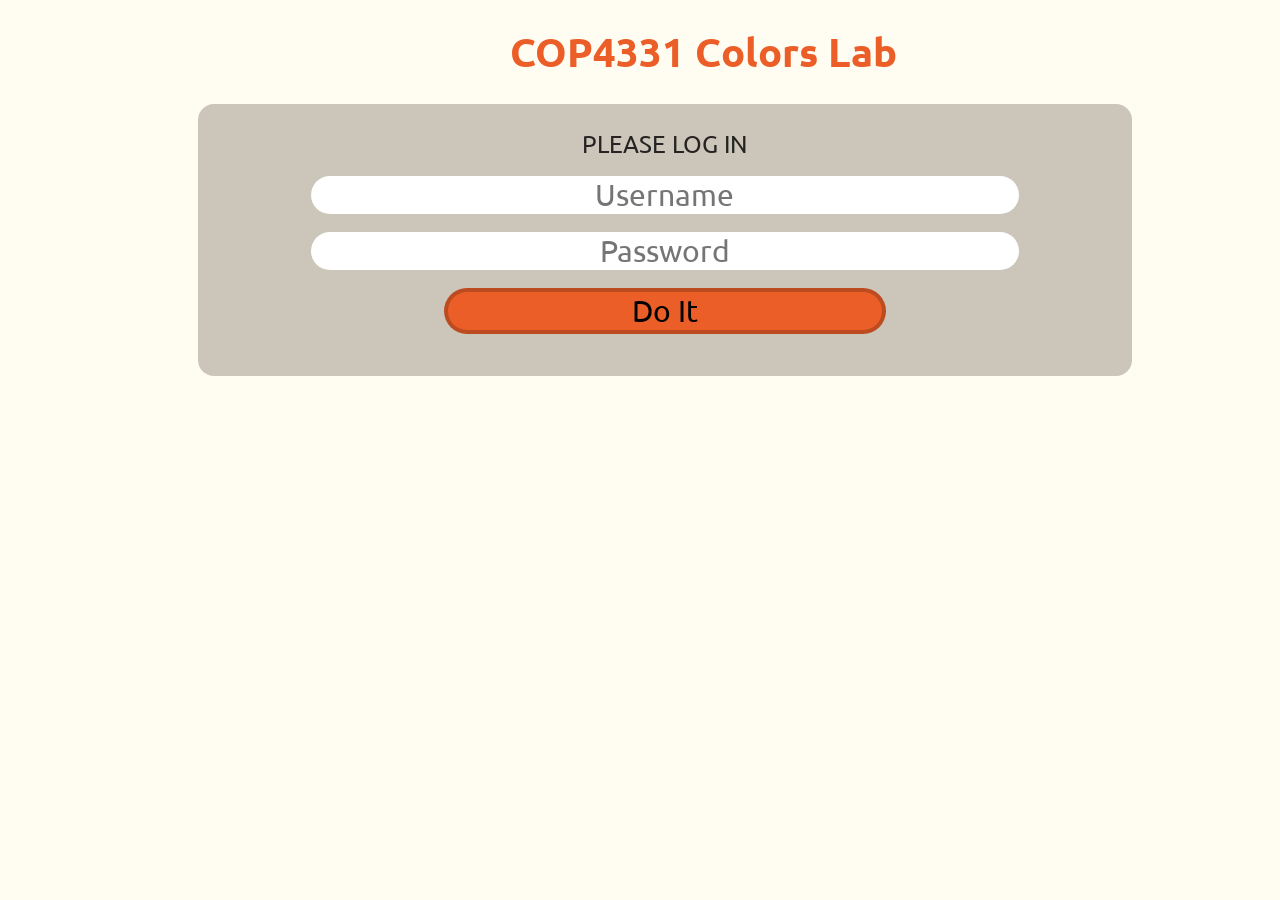
<file: index.html>
<html>
<head>
	<title>COP4331 Colors Lab</title>
	<script type="text/javascript" src="js/md5.js"></script>
	<script type="text/javascript" src="js/code.js"></script>
    <link href="css/styles.css" rel="stylesheet">	
    <link href="https://fonts.googleapis.com/css?family=Ubuntu" rel="stylesheet">
</head>
<body>

<h1 id="title">COP4331 Colors Lab</h1>

<div id="loginDiv">
	<span id="inner-title">PLEASE LOG IN</span>
	<input type="text" id="loginName" placeholder="Username" /><br />
	<input type="password" id="loginPassword" placeholder="Password"/><br />
	<button type="button" id="loginButton" class="buttons" onclick="doLogin();"> Do It </button>
	<span id="loginResult"></span>
</div>

</body>
</html>
</file>
<file: css/styles.css>
body 
{
    background-color: #fffcf2;
}

#title 
{
    font-size: 40px;
    width: 100%;
    margin: 2% 5%;
    text-align: center;
    font-family: 'Ubuntu', sans-serif;
    color: #eb5e28;
}

#loginDiv
{
    font-size: 30px;
    width: 70%;
    margin-left: 15%;
    padding: 25px;
    background-color: #ccc5b9;
    border-radius: 16px;
}

#loggedInDiv
{
    font-size: 30px;
    width: 70%;
    margin-left: 15%;
    padding: 25px;
    background-color: #ccc5b9;
    border-radius: 16px;
    margin-bottom: 16px;
}

#accessUIDiv
{
    font-size: 30px;
    width: 70%;
    margin-left: 15%;
    padding: 25px;
    background-color: #ccc5b9;
    border-radius: 16px;
}

.buttons
{
    font-size: 30px;
    border-radius: 25px;
    width: 50%;
    margin-left: 25%;
    font-family: 'Ubuntu', sans-serif;
    background-color: #eb5e28;
    border: 4px solid rgba(0,0,0,0.2);
}

.buttons:hover{
    background-color: #00d5124f;
    color: #FFFFFF;
    opacity: 50%;
}

#loginName
{
	font-size: 30px;
    border: none;
}
#loginPassword
{
	font-size: 30px;
    border: none;
}
#searchText
{
	font-size: 30px;
}
#colorText
{
	font-size: 30px;
}

input[type="text"],input[type="password"]{
    border-radius: 25px;
    text-align: center;
    width: 80%;
    margin-left: 10%;
    margin-bottom: 2%;
    font-family: 'Ubuntu', sans-serif;
}

#inner-title{
    display: inline-block;
    font-size: 0.8em;
    width: 90%;
    text-align: center;
    margin-left: 5%;
    margin-bottom: 2%;
    font-family: 'Ubuntu', sans-serif;
    color: #252422;
}

#loginResult{
    display: inline-block;
    font-size: 0.8em;
    width: 90%;
    text-align: center;
    margin-left: 5%;
    margin-bottom: 2%;
    font-family: 'Ubuntu', sans-serif;
    color: #95060a;
}

#userName{
    display: inline-block;
    width: 80%;
    margin-left: 10%;
    text-align: center;
}

#logoutButton{
    width: 20%;
    margin-left: 40%;
}

select{
    width: 30%;
    margin-left: 35%;
    margin-top: 2%;
    font-size: 0.75em;
    font-family: 'Ubuntu', sans-serif;
}

#colorSearchResult{
    display: none;
}

#colorAddResult{
    display: inline-block;
    font-size: 0.8em;
    width: 90%;
    text-align: center;
    margin-left: 5%;
    margin-top: 2%;
    margin-bottom: 1%;
    font-family: 'Ubuntu', sans-serif;
    color: #95060a;
}
</file>
